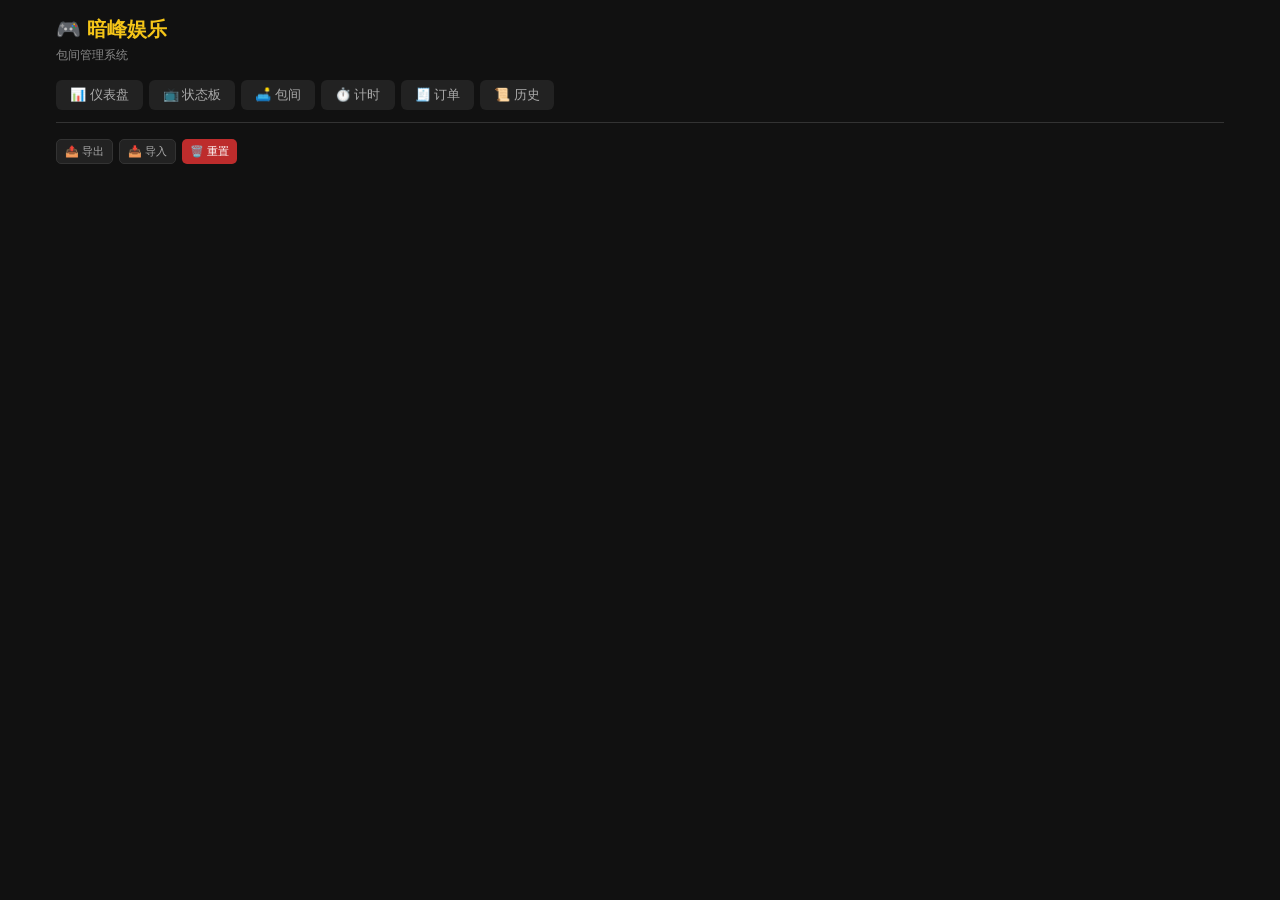
<file: index.html>
<!DOCTYPE html>
<html lang="zh-CN">
<head>
<meta charset="UTF-8">
<meta name="viewport" content="width=device-width, initial-scale=1.0">
<title>暗峰娱乐 · 包间管理</title>
<style>
*{margin:0;padding:0;box-sizing:border-box}
body{background:#111;color:#eee;font-family:-apple-system,"PingFang SC","Microsoft YaHei",sans-serif;font-size:14px;padding:16px;max-width:1200px;margin:0 auto}
h1{color:#f5c518;font-size:20px;margin-bottom:4px}
.sub{color:#888;font-size:12px;margin-bottom:16px}
.nav{display:flex;gap:6px;flex-wrap:wrap;margin-bottom:16px;padding-bottom:12px;border-bottom:1px solid #333}
.nav a{padding:6px 14px;border-radius:6px;background:#222;color:#aaa;cursor:pointer;text-decoration:none;font-size:13px}
.nav a:hover{background:#333;color:#fff}
.nav a.act{background:#f5c518;color:#111;font-weight:600}
.page{display:none}
.page.act{display:block}
.stats{display:grid;grid-template-columns:repeat(auto-fit,minmax(150px,1fr));gap:10px;margin-bottom:16px}
.stat{background:#1a1a1a;border-radius:8px;padding:14px;border-left:3px solid #f5c518}
.stat .l{color:#888;font-size:11px}
.stat .v{font-size:22px;font-weight:700;margin-top:2px}
.stat .v.gr{color:#3fb950}
.stat .v.rd{color:#f85149}
.stat .v.yl{color:#f5c518}
.rooms{display:grid;grid-template-columns:repeat(auto-fill,minmax(200px,1fr));gap:10px}
.room{border-radius:8px;padding:14px;background:#1a1a1a;border:1px solid #2a2a2a}
.room.occ{border-color:#f5c518}
.room .h{display:flex;justify-content:space-between;align-items:center;margin-bottom:8px}
.room .n{font-weight:600;font-size:14px}
.tag{font-size:10px;padding:1px 6px;border-radius:3px;background:#333}
.tag.p{background:#003791;color:#fff}
.tag.s{background:#e60012;color:#fff}
.tag.g{background:#333;color:#aaa}
.room .s{margin-bottom:6px;font-size:12px}
.s.gr{color:#3fb950}
.s.rd{color:#f85149}
.room .i{font-size:12px;color:#888;margin-bottom:2px}
.btn{padding:6px 12px;border-radius:5px;border:none;cursor:pointer;font-size:12px;font-family:inherit}
.btn.y{background:#f5c518;color:#111;font-weight:600}
.btn.g{background:#1a7f37;color:#fff}
.btn.r{background:#bd2c2c;color:#fff}
.btn.b{background:#222;color:#aaa;border:1px solid #333}
.btn.s{padding:4px 8px;font-size:11px}
.mt10{margin-top:10px}
.gap6{display:flex;gap:6px;flex-wrap:wrap}
.mb10{margin-bottom:10px}
.form{display:grid;grid-template-columns:1fr 1fr;gap:10px;margin-bottom:10px}
.form.one{grid-template-columns:1fr}
.form label{display:block;color:#888;font-size:11px;margin-bottom:3px}
.form input,.form select{width:100%;padding:6px 10px;border-radius:5px;border:1px solid #333;background:#111;color:#eee;font-size:13px;font-family:inherit}
.form input:focus{border-color:#f5c518;outline:none}
.tbl{width:100%;border-collapse:collapse;font-size:13px}
.tbl th{text-align:left;padding:8px 10px;color:#888;border-bottom:1px solid #333;font-weight:600}
.tbl td{padding:8px 10px;border-bottom:1px solid #222}
.hist{border-radius:8px;background:#1a1a1a;border:1px solid #2a2a2a;padding:12px;margin-bottom:6px}
.hist .h{display:flex;justify-content:space-between;margin-bottom:6px}
.hist .d{display:grid;grid-template-columns:repeat(auto-fill,minmax(120px,1fr));gap:4px;font-size:12px;color:#888}
.hist .d strong{color:#eee}
.bigtime{font-size:40px;font-weight:700;text-align:center;padding:16px 0;font-variant-numeric:tabular-nums;color:#f5c518}
.overlay{display:none;position:fixed;inset:0;background:rgba(0,0,0,0.7);align-items:center;justify-content:center;z-index:100}
.overlay.o{display:flex}
.modal{background:#1a1a1a;border:1px solid #333;border-radius:10px;width:440px;max-width:94vw;padding:20px}
.modal h3{font-size:16px;margin-bottom:14px;color:#f5c518}
.settle{background:#111;border-radius:6px;padding:14px;margin:10px 0}
.settle .r{display:flex;justify-content:space-between;padding:4px 0;font-size:13px}
.settle .r.t{border-top:2px solid #333;margin-top:6px;padding-top:8px;font-size:16px;font-weight:700;color:#f5c518}
.emp{padding:40px;text-align:center;color:#666}
.emp .i{font-size:40px;margin-bottom:8px}
.emp .t{font-size:14px}
.qadd{display:grid;grid-template-columns:repeat(auto-fill,minmax(80px,1fr));gap:4px;margin-bottom:10px}
.qadd button{padding:6px;border:1px solid #333;border-radius:4px;background:#111;color:#eee;cursor:pointer;font-size:12px;font-family:inherit;}
.qadd button:hover{border-color:#f5c518}
h2{font-size:16px;margin-bottom:10px}
</style>
</head>
<body>

<h1>🎮 暗峰娱乐</h1>
<div class="sub">包间管理系统</div>

<div class="nav" id="nav">
  <a data-page="dash">📊 仪表盘</a>
  <a data-page="board">📺 状态板</a>
  <a data-page="rooms">🛋️ 包间</a>
  <a data-page="timer">⏱️ 计时</a>
  <a data-page="order">🧾 订单</a>
  <a data-page="hist">📜 历史</a>
</div>
<div class="gap6 mb10">
  <button class="btn b s" onclick="exp()">📤 导出</button>
  <button class="btn b s" onclick="document.getElementById('imp').click()">📥 导入</button>
  <input type="file" id="imp" accept=".json" style="display:none" onchange="imp(event)">
  <button class="btn r s" onclick="if(confirm('确定重置？')){localStorage.clear();location.reload()}">🗑️ 重置</button>
</div>

<div id="dash" class="page act"></div>
<div id="board" class="page"></div>
<div id="rooms" class="page"></div>
<div id="timer" class="page"></div>
<div id="order" class="page"></div>
<div id="hist" class="page"></div>

<div class="overlay" id="overlay">
  <div class="modal" id="modal">
    <h3 id="mtitle">标题</h3>
    <div id="mbody"></div>
  </div>
</div>

<script>
// ===== 数据层 =====
var KEY = 'af_data';
var DEF = {
  rooms: [
    {id:'r1',name:'PS5大厅1',type:'ps5',rate:40,deposit:0},
    {id:'r2',name:'PS5大厅2',type:'ps5',rate:40,deposit:0},
    {id:'r3',name:'PS4大厅1',type:'ps4',rate:30,deposit:0},
    {id:'r4',name:'PS4大厅2',type:'ps4',rate:30,deposit:0},
    {id:'r5',name:'小包',type:'general',rate:60,deposit:0},
    {id:'r6',name:'中包',type:'general',rate:70,deposit:0},
    {id:'r7',name:'大包',type:'general',rate:80,deposit:0}
  ],
  sessions: [],
  orders: [],
  seq: {r:8,s:1,o:1}
};

function load() {
  var d = DEF;
  try {
    var r = localStorage.getItem(KEY);
    if (r) { d = JSON.parse(r); for (var k in DEF) { if (!(k in d)) d[k] = DEF[k]; } }
  } catch(e) {}
  // 迁移旧数据: 如果旧版用了 rooms 而不是 r，转换
  if (d.seq && typeof d.seq.rooms === "number" && typeof d.seq.r !== "number") {
    d.seq.r = d.seq.rooms;
  }
  // 修复可能存在的 rNaN 房间 ID
  if (d.rooms) {
    var maxId = 0;
    for (var i = 0; i < d.rooms.length; i++) {
      var m = d.rooms[i].id.match(/^r(\d+)$/);
      if (m) { var n = parseInt(m[1]); if (n > maxId) maxId = n; }
    }
    // 给 rNaN 房间分配新 ID
    var fixCount = 0;
    for (var j = 0; j < d.rooms.length; j++) {
      if (d.rooms[j].id === 'rNaN' || d.rooms[j].id.indexOf('rNaN') >= 0) {
        fixCount++;
        d.rooms[j].id = 'r' + (maxId + fixCount);
      }
    }
    d.seq.r = Math.max(d.seq.r || 0, maxId + fixCount + 1);
  }
  // 版本升级: 强制使用默认房间替换旧数据
  if (!d._roomsUpgraded) {
    d.rooms = JSON.parse(JSON.stringify(DEF.rooms));
    d.seq.r = DEF.seq.r;
    d._roomsUpgraded = true;
  }
  return d;
}
function save(d) {
  try { localStorage.setItem(KEY, JSON.stringify(d)); } catch(e) { alert('保存失败'); }
}
function D() { return load(); }

function newId(d, prefix) {
  return prefix + (d.seq[prefix]++);
}

// 工具
function fm(v) { return '¥' + Number(v).toFixed(2); }
function ft(t) { var d=new Date(t); return ('0'+d.getHours()).slice(-2)+':'+('0'+d.getMinutes()).slice(-2)+':'+('0'+d.getSeconds()).slice(-2); }
function fd(t) { var d=new Date(t); return d.getFullYear()+'-'+('0'+(d.getMonth()+1)).slice(-2)+'-'+('0'+d.getDate()).slice(-2); }
function fdt(t) { return fd(t)+' '+ft(t); }
function dur(s) { var h=Math.floor(s/3600); var m=Math.floor((s%3600)/60); var s2=Math.floor(s%60); return ('0'+h).slice(-2)+':'+('0'+m).slice(-2)+':'+('0'+s2).slice(-2); }
function dbs(t1,t2) { return Math.floor((t2-t1)/1000); }
function tl(t) { var m={ps5:'PS5',ps4:'PS4',switch:'Switch',general:'通用'}; return m[t]||t; }
function tc(t) { var m={ps5:'tag p',ps4:'tag p',switch:'tag s',general:'tag g'}; return m[t]||'tag g'; }
function toast(msg,t) {
  var el=document.createElement('div');
  el.style.cssText='position:fixed;bottom:20px;right:20px;padding:10px 16px;border-radius:6px;font-size:13px;z-index:200;'+(t==='e'?'background:#bd2c2c;color:#fff':'background:#1a7f37;color:#fff');
  el.textContent=msg;
  document.body.appendChild(el);
  setTimeout(function(){el.style.opacity='0';el.style.transition='opacity 0.3s'},2000);
  setTimeout(function(){el.remove()},2500);
}

// ===== 导航 =====
document.getElementById('nav').addEventListener('click', function(e) {
  var a = e.target.closest('[data-page]');
  if (!a) return;
  var p = a.dataset.page;
  document.querySelectorAll('.nav a').forEach(function(x){x.classList.remove('act')});
  a.classList.add('act');
  document.querySelectorAll('.page').forEach(function(x){x.classList.remove('act')});
  document.getElementById(p).classList.add('act');
  render(p);
});

function render(p) {
  var m = {dash:rdash, board:rboard, rooms:rrooms, timer:rtimer, order:rorder, hist:rhist};
  if (m[p]) m[p]();
}

// ===== 仪表盘 =====
function rdash() {
  var d = D();
  var rooms = d.rooms;
  var act = d.sessions.filter(function(s){return s.status==='a'});
  var today = d.sessions.filter(function(s){
    if(s.status!=='c'||!s.end) return false;
    var t=new Date(); var st=new Date(t.getFullYear(),t.getMonth(),t.getDate()).getTime();
    return s.end>=st && s.end<st+86400000;
  });
  var rev = today.reduce(function(s,x){return s+x.total},0);
  var trev = d.sessions.filter(function(s){return s.status==='c'}).reduce(function(s,x){return s+x.total},0);
  var h = '<div class="stats">';
  h += '<div class="stat"><div class="l">包间总数</div><div class="v yl">'+rooms.length+'</div><div class="l">空闲 '+(rooms.length-act.length)+' · 使用 '+act.length+'</div></div>';
  h += '<div class="stat"><div class="l">今日上机</div><div class="v gr">'+today.length+'</div><div class="l">当前 '+act.length+' 间使用</div></div>';
  h += '<div class="stat"><div class="l">今日营收</div><div class="v yl">'+fm(rev)+'</div><div class="l">累计 '+fm(trev)+'</div></div>';
  h += '<div class="stat" style="border-left-color:#a371f7"><div class="l">使用中</div><div class="v" style="color:#a371f7">'+act.length+'</div><div class="l">空闲 '+(rooms.length-act.length)+' 间</div></div>';
  h += '</div><h2>包间状态</h2><div class="rooms">';
  for (var i=0;i<rooms.length;i++) {
    var r=rooms[i];
    var s=act.find(function(x){return x.roomId===r.id});
    var occ=!!s;
    h += '<div class="room'+(occ?' occ':'')+'">';
    h += '<div class="h"><span class="n">'+r.name+'</span><span class="tag '+tc(r.type)+'">'+tl(r.type)+'</span></div>';
    h += '<div class="s '+(occ?'rd':'gr')+'">'+(occ?'● 有客':'○ 空闲')+'</div>';
    h += '<div class="i">'+r.rate+' 元/小时</div>';
    if(occ) h += '<div class="i">顾客: '+s.customer+'</div>';
    h += '<div class="gap6 mt10">';
    if(occ) h += '<button class="btn g s" onclick="navOrder(\''+s.id+'\')">🧾 订单</button><button class="btn r s" onclick="endSess(\''+s.id+'\')">💰 结账</button>';
    else h += '<button class="btn y s" onclick="startSess(\''+r.id+'\')">▶ 开台</button>';
    h += '</div></div>';
  }
  h += '</div>';
  document.getElementById('dash').innerHTML = h;
  // 启动计时更新
  for (var i=0;i<act.length;i++) updateTimer(act[i].id);
}

// ===== 状态板 =====
function rboard() {
  var d=D();
  var rooms=d.rooms;
  var act=d.sessions.filter(function(s){return s.status==='a'});
  var h = '<h2>📺 包间状态板 <span style="color:#666;font-weight:400;font-size:13px">'+new Date().toLocaleString('zh-CN',{hour12:false})+'</span></h2>';
  h += '<div class="rooms">';
  for (var i=0;i<rooms.length;i++) {
    var r=rooms[i];
    var s=act.find(function(x){return x.roomId===r.id});
    var occ=!!s;
    var bg=occ?'linear-gradient(135deg,#3d1212,#4d1a1a)':'linear-gradient(135deg,#1a3a1a,#1e4d1e)';
    var bd=occ?'2px solid #da3633':'2px solid #2ea043';
    h += '<div style="background:'+bg+';border:'+bd+';border-radius:10px;padding:20px;text-align:center;min-height:150px;display:flex;flex-direction:column;justify-content:center;align-items:center;gap:6px">';
    h += '<div style="font-size:28px">'+(occ?'🟢':'🟢')+'</div>';
    h += '<div style="font-size:16px;font-weight:700">'+r.name+'</div>';
    h += '<div style="font-size:11px;opacity:0.7">'+tl(r.type)+'</div>';
    h += '<div style="font-size:22px;font-weight:700;color:'+(occ?'#f85149':'#3fb950')+'">'+(occ?'有客':'空闲')+'</div>';
    if(occ) h += '<div style="font-size:13px;color:#aaa">'+s.customer+'</div>';
    if(occ) h += '<div style="font-size:14px;font-weight:600;font-variant-numeric:tabular-nums;color:'+(occ?'#f85149':'#3fb950')+'" id="bt-'+s.id+'">--:--:--</div>';
    h += '</div>';
  }
  h += '</div>';
  document.getElementById('board').innerHTML = h;
  for (var i=0;i<act.length;i++) updateBoardTimer(act[i].id);
}

// ===== 包间管理 =====
function rrooms() {
  var d=D();
  var rooms=d.rooms;
  var h = '<div class="gap6 mb10"><button class="btn y" onclick="addRoom()">＋ 添加包间</button></div>';
  if(rooms.length===0) h += '<div class="emp"><div class="i">🛋️</div><div class="t">暂无包间</div></div>';
  else {
    h += '<div class="tbl-wrap"><table class="tbl"><thead><tr><th>名称</th><th>类型</th><th>费率</th><th>押金</th><th>状态</th><th>操作</th></tr></thead><tbody>';
    for (var i=0;i<rooms.length;i++) {
      var r=rooms[i];
      var s=d.sessions.find(function(x){return x.roomId===r.id&&x.status==='a'});
      h += '<tr><td><strong>'+r.name+'</strong></td><td><span class="tag '+tc(r.type)+'">'+tl(r.type)+'</span></td><td>'+r.rate+' 元/时</td><td>'+(r.deposit>0?fm(r.deposit):'无')+'</td>';
      h += '<td><span style="color:'+(s?'#f85149':'#3fb950')+'">'+(s?'有客':'空闲')+'</span></td>';
      h += '<td class="gap6"><button class="btn b s" onclick="editRoom(\''+r.id+'\')">编辑</button>';
      if(!s) h += '<button class="btn r s" onclick="delRoom(\''+r.id+'\')">删除</button>';
      h += '</td></tr>';
    }
    h += '</tbody></table></div>';
  }
  document.getElementById('rooms').innerHTML = h;
}

// ===== 计时管理 =====
rtimers = {};
function rtimer() {
  var d=D();
  var rooms=d.rooms;
  var act=d.sessions.filter(function(s){return s.status==='a'});
  var h = '<div class="stats"><div class="stat" style="border-left-color:#3fb950"><div class="l">使用中</div><div class="v gr">'+act.length+'</div><div class="l">共 '+rooms.length+' 间</div></div>';
  h += '<div class="stat" style="border-left-color:#58a6ff"><div class="l">空闲</div><div class="v yl">'+(rooms.length-act.length)+'</div><div class="l">可开台</div></div></div>';
  h += '<div class="rooms">';
  for (var i=0;i<rooms.length;i++) {
    var r=rooms[i];
    var s=act.find(function(x){return x.roomId===r.id});
    h += '<div class="room'+(s?' occ':'')+'">';
    h += '<div class="h"><span class="n">'+r.name+'</span><span class="tag '+tc(r.type)+'">'+tl(r.type)+'</span></div>';
    if(s) {
      var sec=dbs(s.start,Date.now());
      h += '<div class="bigtime" id="tm-'+s.id+'">'+dur(sec)+'</div>';
      h += '<div class="stats" style="grid-template-columns:1fr 1fr;margin-bottom:0">';
      h += '<div class="stat" style="padding:8px;border-left:0;background:transparent"><div class="l">顾客</div><div class="v" style="font-size:15px">'+s.customer+'</div></div>';
      h += '<div class="stat" style="padding:8px;border-left:0;background:transparent"><div class="l">费率</div><div class="v" style="font-size:15px">'+r.rate+' 元/时</div></div>';
      h += '</div>';
      h += '<div class="gap6 mt10"><button class="btn g s" onclick="navOrder(\''+s.id+'\')">🧾 订单</button><button class="btn r s" onclick="endSess(\''+s.id+'\')">💰 结账</button></div>';
    } else {
      h += '<div class="bigtime" style="color:#444;font-size:30px">空闲</div>';
      h += '<div class="mt10"><button class="btn y" onclick="startSess(\''+r.id+'\')">▶ 开台</button></div>';
    }
    h += '</div>';
  }
  h += '</div>';
  document.getElementById('timer').innerHTML = h;
  for (var i=0;i<act.length;i++) updateTimer(act[i].id);
}

function updateTimer(sid) {
  if(rtimers[sid]) clearInterval(rtimers[sid]);
  function up() {
    var s=D().sessions.find(function(x){return x.id===sid});
    if(!s||s.status!=='a') return;
    var sec=dbs(s.start,Date.now());
    var el=document.getElementById('tm-'+sid);
    if(el) el.textContent=dur(sec);
    var be=document.getElementById('bt-'+sid);
    if(be) be.textContent=dur(sec);
  }
  up();
  rtimers[sid]=setInterval(up,1000);
}

function updateBoardTimer(sid) {
  function up() {
    var s=D().sessions.find(function(x){return x.id===sid});
    if(!s||s.status!=='a') return;
    var el=document.getElementById('bt-'+sid);
    if(el) el.textContent=dur(dbs(s.start,Date.now()));
  }
  up();
  setInterval(up,1000);
}

// ===== 开台 =====
function startSess(rid) {
  var r=D().rooms.find(function(x){return x.id===rid});
  if(!r) return;
  showModal('▶ 开台 — '+r.name,
    '<div class="form one"><div class="form-group"><label>顾客姓名</label><input id="scName" class="s-inp" placeholder="例如：张先生"></div></div>'+
    '<div class="form"><div class="form-group"><label>押金（选填）</label><input id="scDep" type="number" min="0" step="5" value="0" class="s-inp"></div>'+
    '<div class="form-group"><label>费率</label><input value="'+r.rate+' 元/小时" disabled class="s-inp" style="opacity:0.6"></div></div>'+
    '<div class="gap6" style="justify-content:flex-end"><button class="btn b" onclick="closeModal()">取消</button> <button class="btn y" onclick="confStart(\''+rid+'\')">▶ 确认开台</button></div>');
}

function confStart(rid) {
  var d=D();
  var name=document.getElementById('scName').value.trim()||'散客';
  var dep=parseFloat(document.getElementById('scDep').value)||0;
  var exist=d.sessions.find(function(s){return s.roomId===rid&&s.status==='a'});
  if(exist){toast('该包间已有客人','e');return;}
  var id=newId(d,'s');
  d.sessions.push({id:id,roomId:rid,customer:name,start:Date.now(),end:null,status:'a',time:0,timeFee:0,deposit:dep,orderTotal:0,total:0,discPct:0,discFix:0,actual:0,autoH:0,couponUsed:false,couponType:'',couponAmt:0});
  save(d);
  closeModal();
  toast('开台成功！');
  navTimer();
}

// ===== 结账 =====
function endSess(sid) {
  var d=D();
  var s=d.sessions.find(function(x){return x.id===sid});
  if(!s||s.status!=='a') return;
  var r=d.rooms.find(function(x){return x.id===s.roomId});
  if(!r) return;
  var orders=d.orders.filter(function(o){return o.sessionId===sid});
  var sec=dbs(s.start,Date.now());
  var min=Math.ceil(sec/60);
  var autoH=Math.ceil(min/60);
  var oTotal=orders.reduce(function(s2,o){return s2+o.price*o.qty},0);
  var timeFee=autoH*r.rate;
  var sub=timeFee+oTotal;
  var total=Math.max(0,sub-s.deposit);
  
  showModal('💰 结账 — '+r.name,
    '<div class="settle"><div class="r"><span>顾客</span><strong>'+s.customer+'</strong></div>'+
    '<div class="r"><span>实际上机</span><strong>'+min+' 分钟</strong></div></div>'+
    '<div style="background:#1a1a1a;border:1px solid #2a2a2a;border-radius:6px;padding:12px;margin:10px 0">'+
    '<div style="color:#f5c518;font-size:12px;font-weight:600;margin-bottom:8px">⚙️ 计时设置</div>'+
    '<div class="form"><div class="form-group"><label>结算小时数</label><input id="eHours" type="number" min="0" step="0.5" value="'+autoH+'" class="s-inp" oninput="recalc(\''+sid+'\')"><div style="font-size:10px;color:#666;margin-top:2px">自动: '+autoH+' 小时</div></div>'+
    '<div class="form-group"><label>费率（元/小时）</label><input id="eRate" type="number" min="0" step="1" value="'+r.rate+'" class="s-inp" oninput="recalc(\''+sid+'\')"><div style="font-size:10px;color:#666;margin-top:2px">标准: '+r.rate+' 元/时</div></div></div></div>'+
    '<div style="background:#1a1a1a;border:1px solid #2a2a2a;border-radius:6px;padding:12px;margin:10px 0">'+
    '<div style="color:#f5c518;font-size:12px;font-weight:600;margin-bottom:8px">🏷️ 折扣</div>'+
    '<div class="form"><div class="form-group"><label>折扣比例 (%)</label><input id="eDiscPct" type="number" min="0" max="100" step="1" value="0" class="s-inp" oninput="recalc(\''+sid+'\')"></div>'+
    '<div class="form-group"><label>固定减免（元）</label><input id="eDiscFix" type="number" min="0" step="1" value="0" class="s-inp" oninput="recalc(\''+sid+'\')"></div></div></div>'+
    '<div style="background:#1a1a1a;border:1px solid #2a2a2a;border-radius:6px;padding:12px;margin:10px 0">'+
    '<div style="color:#f5c518;font-size:12px;font-weight:600;margin-bottom:8px">🎫 团购券</div>'+
    '<div class="form one"><div class="form-group">'+
    '<label style="display:flex;align-items:center;gap:6px"><input id="eCouponCheck" type="checkbox" onchange="toggleCoupon(\'"+sid+"\')"> 使用了团购券</label></div></div>'+
    '<div id="couponFields" style="display:none">'+
    '<div class="form"><div class="form-group"><label>券类型</label><select id="eCouponType" class="s-inp"><option value="美团">美团</option><option value="大众点评">大众点评</option><option value="抖音">抖音</option></select></div>'+
    '<div class="form-group"><label>券金额（元）</label><input id="eCouponAmt" type="number" min="0" step="1" value="0" class="s-inp" oninput="recalc(\'"+sid+"\')"></div></div></div></div>'+
    '<div class="settle" id="setBreak"><div class="r"><span>计时费</span><strong id="lTimeFee">'+fm(timeFee)+'</strong></div>'+
    '<div class="r"><span>商品费</span><strong>'+fm(oTotal)+'</strong></div>'+(s.deposit>0?'<div class="r"><span>押金</span><strong>-'+fm(s.deposit)+'</strong></div>':'')+
    '<div class="r" id="lDiscRow" style="display:none"><span>折扣</span><strong id="lDisc" style="color:#3fb950">-¥0.00</strong></div>'+
    '<div class="r t"><span>应收</span><strong id="lTotal">'+fm(total)+'</strong></div></div>'+
    '<div class="gap6" style="justify-content:flex-end"><button class="btn b" onclick="closeModal()">取消</button> <button class="btn g" onclick="confEnd(\''+sid+'\')">✅ 确认结账</button></div>');
  
  // 存储结算数据供 recalc 使用
  var sdata = document.getElementById('setBreak');
  sdata._oTotal = oTotal;
  sdata._dep = s.deposit;
  showOverlay();
}

function recalc(sid) {
  var d=D();
  var s=d.sessions.find(function(x){return x.id===sid});
  if(!s) return;
  var r=d.rooms.find(function(x){return x.id===s.roomId});
  if(!r) return;
  var hours=parseFloat(document.getElementById('eHours').value)||0;
  var rate=parseFloat(document.getElementById('eRate').value)||0;
  var discPct=parseFloat(document.getElementById('eDiscPct').value)||0;
  var discFix=parseFloat(document.getElementById('eDiscFix').value)||0;
  var br=document.getElementById('setBreak');
  var oTotal=br._oTotal||0;
  var dep=br._dep||0;
  var timeFee=hours*rate;
  var sub=timeFee+oTotal;
  var discAmt=Math.round(sub*discPct/100*100)/100+discFix;
  // 检查是否使用团购券
  var couponCheck=document.getElementById('eCouponCheck');
  var useCoupon=couponCheck&&couponCheck.checked;
  var total=useCoupon?0:Math.max(0,sub-dep-discAmt);
  document.getElementById('lTimeFee').textContent=fm(timeFee);
  var dr=document.getElementById('lDiscRow');
  var de=document.getElementById('lDisc');
  if(discAmt>0){dr.style.display='flex';de.textContent='-'+fm(discAmt)}
  else dr.style.display='none';
  document.getElementById('lTotal').textContent=fm(total);
}

function confEnd(sid) {
  var d=D();
  var s=d.sessions.find(function(x){return x.id===sid});
  if(!s||s.status!=='a') return;
  var hours=document.getElementById('eHours').value;
  var rate=document.getElementById('eRate').value;
  var discPct=parseFloat(document.getElementById('eDiscPct').value)||0;
  var discFix=parseFloat(document.getElementById('eDiscFix').value)||0;
  var r=d.rooms.find(function(x){return x.id===s.roomId});
  if(!r) return;
  var end=Date.now();
  var min=Math.ceil((end-s.start)/60000);
  var autoH=Math.ceil(min/60);
  var hasH=(hours!==undefined&&hours!==null&&hours!=='');
  var hasR=(rate!==undefined&&rate!==null&&rate!=='');
  var bH=hasH?Number(hours):autoH;
  var bR=hasR?Number(rate):r.rate;
  s.end=end;
  s.status='c';
  s.totalTime=bH*60;
  s.actual=min;
  s.timeFee=bH*bR;
  var orders=d.orders.filter(function(o){return o.sessionId===sid});
  s.orderTotal=orders.reduce(function(s2,o){return s2+o.price*o.qty},0);
  s.discPct=discPct;
  s.discFix=discFix;
  var sub=s.timeFee+s.orderTotal;
  var discAmt=Math.round(sub*discPct/100*100)/100+discFix;
  // 团购券处理
  var couponCheck=document.getElementById('eCouponCheck');
  var useCoupon=couponCheck&&couponCheck.checked;
  s.couponUsed=useCoupon;
  s.couponType=useCoupon?(document.getElementById('eCouponType').value):'';
  s.couponAmt=useCoupon?(parseFloat(document.getElementById('eCouponAmt').value)||0):0;
  s.total=useCoupon?0:Math.max(0,Math.round((sub-s.deposit-discAmt)*100)/100);
  s.customHours=bH;
  s.customRate=bR;
  s.autoH=autoH;
  save(d);
  if(rtimers[sid]){clearInterval(rtimers[sid]);delete rtimers[sid]}
  closeModal();
  toast('✅ 结账完成！应收 '+fm(s.total));
  navTimer();
}

// ===== 订单 =====
var curOrderSid = null;
function rorder() {
  var d=D();
  var act=d.sessions.filter(function(s){return s.status==='a'});
  if(act.length===0){
    document.getElementById('order').innerHTML='<div class="emp"><div class="i">🧾</div><div class="t">暂无进行中的计时</div><button class="btn y mt10" onclick="navTimer()">去开台</button></div>';
    return;
  }
  var sid=curOrderSid||act[0].id;
  curOrderSid=sid;
  var s=act.find(function(x){return x.id===sid});
  var r=d.rooms.find(function(x){return x.id===s.roomId});
  var orders=d.orders.filter(function(o){return o.sessionId===sid});
  var sec=dbs(s.start,Date.now());
  var h=Math.ceil(sec/3600);
  var timeFee=h*r.rate;
  var oTotal=orders.reduce(function(s2,o){return s2+o.price*o.qty},0);
  
  var h2 = '<div style="display:flex;gap:14px;flex-wrap:wrap">';
  h2 += '<div style="flex:1;min-width:260px">';
  h2 += '<div class="gap6 mb10">';
  for(var i=0;i<act.length;i++){
    var rr=d.rooms.find(function(x){return x.id===act[i].roomId});
    h2 += '<button class="btn '+(act[i].id===sid?'y':'b')+' s" onclick="swOrder(\''+act[i].id+'\')">'+(rr?rr.name:'?')+' · '+act[i].customer+'</button>';
  }
  h2 += '</div>';
  h2 += '<div class="room" style="margin-bottom:10px"><div class="h"><span class="n">'+r.name+'</span><span class="tag '+tc(r.type)+'">'+tl(r.type)+'</span></div>';
  h2 += '<div class="stats" style="grid-template-columns:1fr 1fr;margin-bottom:0">';
  h2 += '<div class="stat" style="padding:8px;border-left:0;background:transparent"><div class="l">顾客</div><div class="v" style="font-size:14px">'+s.customer+'</div></div>';
  h2 += '<div class="stat" style="padding:8px;border-left:0;background:transparent"><div class="l">计时费</div><div class="v yl" style="font-size:14px" id="rfee-'+sid+'">'+fm(timeFee)+'</div></div>';
  h2 += '<div class="stat" style="padding:8px;border-left:0;background:transparent"><div class="l">商品费</div><div class="v" style="font-size:14px">'+fm(oTotal)+'</div></div>';
  h2 += '<div class="stat" style="padding:8px;border-left:0;background:transparent"><div class="l">已用</div><div class="v" style="font-size:14px" id="o-tm-'+sid+'">--:--:--</div></div>';
  h2 += '</div></div>';
  
  h2 += '<div class="room" style="margin-bottom:10px"><div class="h"><span class="n">快速添加</span></div>';
  h2 += '<div class="qadd">';
  var items=[['🥤可乐',3],['🥤雪碧',3],['💧矿泉水',2],['🔋红牛',8],['🍿爆米花',12],['🥔薯片',5],['🔌充电线',5],['🎮手柄租',10]];
  for(var i=0;i<items.length;i++){
    h2 += '<button onclick="qAdd(\''+sid+'\',\''+items[i][0].replace(/'/g,"\\'")+'\','+items[i][1]+')">'+items[i][0]+' ¥'+items[i][1]+'</button>';
  }
  h2 += '</div>';
  h2 += '<div class="form one"><div style="display:flex;gap:6px"><input id="cName" placeholder="自定义商品" class="s-inp" style="flex:1"><input id="cPrice" type="number" min="0" step="1" placeholder="价格" class="s-inp" style="width:70px"><button class="btn y s" onclick="cAdd(\''+sid+'\')">添加</button></div></div>';
  h2 += '</div></div>';
  
  h2 += '<div style="flex:1;min-width:260px"><div class="room"><div class="h"><span class="n">🧾 订单清单</span><button class="btn r s" onclick="endSess(\''+sid+'\')">💰 结账</button></div>';
  if(orders.length===0) h2+='<div class="emp" style="padding:20px"><div class="i">📋</div><div class="t">暂无订单</div></div>';
  else{
    for(var i=0;i<orders.length;i++){
      h2+='<div style="display:flex;align-items:center;justify-content:space-between;padding:6px 0;border-bottom:1px solid #222;font-size:13px">';
      h2+='<span>'+orders[i].name+'</span><span style="color:#888">×'+orders[i].qty+'</span><span style="font-weight:600">'+fm(orders[i].price*orders[i].qty)+'</span>';
      h2+='<span style="cursor:pointer;color:#f85149;opacity:0.6" onclick="rmOrder(\''+orders[i].id+'\')">✕</span></div>';
    }
    h2+='<div style="display:flex;justify-content:space-between;padding:8px 0 0;margin-top:6px;border-top:2px solid #333;font-size:15px;font-weight:700"><span>合计</span><span>'+fm(oTotal)+'</span></div>';
  }
  h2+='</div></div></div>';
  document.getElementById('order').innerHTML = h2;
  updateTimer(sid);
  // 更新订单页的计时显示
  function upFee(){
    var s2=D().sessions.find(function(x){return x.id===sid});
    if(!s2||s2.status!=='a') return;
    var r2=d.rooms.find(function(x){return x.id===s2.roomId});
    if(!r2) return;
    var sec2=dbs(s2.start,Date.now());
    var h2=Math.ceil(sec2/3600);
    var el=document.getElementById('rfee-'+sid);
    if(el) el.textContent=fm(h2*r2.rate);
    var el2=document.getElementById('o-tm-'+sid);
    if(el2) el2.textContent=dur(sec2);
  }
  setInterval(upFee,1000);
}

function swOrder(sid){curOrderSid=sid;rorder();}
function qAdd(sid,name,price){
  var d=D();
  var id=newId(d,'o');
  d.orders.push({id:id,sessionId:sid,name:name,price:price,qty:1,time:Date.now()});
  save(d);
  toast(name+' ¥'+price);
  rorder();
}
function cAdd(sid){
  var n=document.getElementById('cName').value.trim();
  var p=parseFloat(document.getElementById('cPrice').value);
  if(!n){toast('请输入商品名','e');return}
  if(!p||p<=0){toast('请输入有效价格','e');return}
  qAdd(sid,n,p);
  document.getElementById('cName').value='';
  document.getElementById('cPrice').value='';
}
function rmOrder(oid){
  var d=D();
  d.orders=d.orders.filter(function(o){return o.id!==oid});
  save(d);
  rorder();
}

// ===== 历史 =====
var histDate = new Date();
function rhist() {
  var d=D();
  var ds=fd(histDate);
  var start=new Date(ds+'T00:00:00+08:00').getTime();
  var end=start+86400000;
  var sess=d.sessions.filter(function(s){return s.status==='c'&&s.end>=start&&s.end<end});
  var rev=sess.reduce(function(s2,x){return s2+x.total},0);
  var mStart=new Date(histDate.getFullYear(),histDate.getMonth(),1).getTime();
  var mEnd=new Date(histDate.getFullYear(),histDate.getMonth()+1,1).getTime();
  var mSess=d.sessions.filter(function(s){return s.status==='c'&&s.end>=mStart&&s.end<mEnd});
  var mRev=mSess.reduce(function(s2,x){return s2+x.total},0);
  
  var h='<div class="stats"><div class="stat" style="border-left-color:#3fb950"><div class="l">'+ds+' 订单</div><div class="v gr">'+sess.length+'</div></div>';
  h+='<div class="stat" style="border-left-color:#d29922"><div class="l">'+ds+' 营收</div><div class="v yl">'+fm(rev)+'</div></div>';
  h+='<div class="stat" style="border-left-color:#58a6ff"><div class="l">本月营收</div><div class="v yl">'+fm(mRev)+'</div></div></div>';
  
  h+='<div class="gap6 mb10"><button class="btn b s" onclick="chDate(-1)">‹ 前一天</button><span style="font-size:14px;font-weight:600;padding:4px 8px">'+ds+'</span><button class="btn b s" onclick="chDate(1)">后一天 ›</button><button class="btn b s" onclick="chDate(0)">今天</button></div>';
  
  if(sess.length===0) h+='<div class="emp"><div class="i">📅</div><div class="t">暂无记录</div></div>';
  else{
    for(var i=0;i<sess.length;i++){
      var s=sess[i];
      var r=d.rooms.find(function(x){return x.id===s.roomId});
      var orders=d.orders.filter(function(o){return o.sessionId===s.id});
      var oD=orders.length>0?orders.map(function(o){return o.name+'×'+o.qty}).join('、'):'无';
      var hasDisc=s.discPct>0||s.discFix>0;
      var discT='';
      if(s.discPct>0) discT+=s.discPct+'%';
      if(s.discFix>0) discT+=(discT?'+':'')+'减¥'+s.discFix;
      
      h+='<div class="hist"><div class="h"><strong>'+(r?r.name:'已删除')+'</strong><span class="tag '+(r?tc(r.type):'tag g')+'">'+(r?tl(r.type):'')+'</span></div>';
      h+='<div class="d"><span>顾客: <strong>'+s.customer+'</strong></span>';
      h+='<span>上机: <strong>'+ft(s.start)+'</strong></span>';
      h+='<span>下机: <strong>'+ft(s.end)+'</strong></span>';
      h+='<span>时长: <strong>'+(s.actual||s.totalTime)+'分钟</strong></span>';
      h+='<span>计时: <strong>'+fm(s.timeFee)+'</strong></span>';
      h+='<span>商品: <strong>'+oD+' ('+fm(s.orderTotal)+')</strong></span>';
      if(hasDisc) h+='<span style="color:#3fb950">折扣: <strong>-'+discT+'</strong></span>';
      if(s.couponUsed) h+='<span style="color:#58a6ff">团购券: <strong>'+s.couponType+' ¥'+s.couponAmt+'</strong></span>';
      h+='<span style="color:#f5c518;font-weight:700">实收: <strong>'+fm(s.total)+'</strong></span></div></div>';
    }
  }
  document.getElementById('hist').innerHTML = h;
}

function chDate(delta){
  if(delta===0) histDate=new Date();
  else{var d=new Date(histDate);d.setDate(d.getDate()+delta);histDate=d}
  rhist();
}

// ===== 包间管理弹窗 =====
function addRoom(){
  showModal('＋ 添加包间',
    '<div class="form one"><div class="form-group"><label>包间名称</label><input id="rName" class="s-inp" placeholder="例如：PS5 VIP包间"></div></div>'+
    '<div class="form one"><div class="form-group"><label>类型</label><select id="rType" class="s-inp"><option value="ps5">PS5</option><option value="ps4">PS4</option><option value="switch">Switch</option></select></div></div>'+
    '<div class="form"><div class="form-group"><label>费率（元/小时）</label><input id="rRate" type="number" min="0" step="5" value="15" class="s-inp"></div>'+
    '<div class="form-group"><label>押金（元）</label><input id="rDep" type="number" min="0" step="10" value="0" class="s-inp"></div></div>'+
    '<div class="gap6" style="justify-content:flex-end"><button class="btn b" onclick="closeModal()">取消</button> <button class="btn y" onclick="confAddRoom()">确认添加</button></div>');
}

function confAddRoom(){
  var n=document.getElementById('rName').value.trim();
  var t=document.getElementById('rType').value;
  var r=parseFloat(document.getElementById('rRate').value)||15;
  var d=parseFloat(document.getElementById('rDep').value)||0;
  if(!n){toast('请输入名称','e');return}
  var data=D();
  data.rooms.push({id:newId(data,'r'),name:n,type:t,rate:r,deposit:d});
  save(data);
  closeModal();
  toast('包间已添加');
  rrooms();
}

function editRoom(rid){
  var r=D().rooms.find(function(x){return x.id===rid});
  if(!r) return;
  showModal('编辑 — '+r.name,
    '<div class="form one"><div class="form-group"><label>名称</label><input id="rName" class="s-inp" value="'+r.name+'"></div></div>'+
    '<div class="form one"><div class="form-group"><label>类型</label><select id="rType" class="s-inp"><option value="ps5"'+(r.type==='ps5'?' selected':'')+'>PS5</option><option value="ps4"'+(r.type==='ps4'?' selected':'')+'>PS4</option><option value="switch"'+(r.type==='switch'?' selected':'')+'>Switch</option></select></div></div>'+
    '<div class="form"><div class="form-group"><label>费率</label><input id="rRate" type="number" min="0" step="5" value="'+r.rate+'" class="s-inp"></div>'+
    '<div class="form-group"><label>押金</label><input id="rDep" type="number" min="0" step="10" value="'+(r.deposit||0)+'" class="s-inp"></div></div>'+
    '<div class="gap6" style="justify-content:flex-end"><button class="btn b" onclick="closeModal()">取消</button> <button class="btn y" onclick="confEditRoom(\''+rid+'\')">保存</button></div>');
}

function confEditRoom(rid){
  var n=document.getElementById('rName').value.trim();
  var t=document.getElementById('rType').value;
  var r2=parseFloat(document.getElementById('rRate').value)||15;
  var d=parseFloat(document.getElementById('rDep').value)||0;
  if(!n){toast('请输入名称','e');return}
  var data=D();
  var room=data.rooms.find(function(x){return x.id===rid});
  if(room){room.name=n;room.type=t;room.rate=r2;room.deposit=d}
  save(data);
  closeModal();
  toast('已更新');
  rrooms();
}

function delRoom(rid){
  if(!confirm('确定删除？')) return;
  var d=D();
  var act=d.sessions.find(function(s){return s.roomId===rid&&s.status==='a'});
  if(act){toast('该包间有客人，无法删除','e');return}
  d.rooms=d.rooms.filter(function(r){return r.id!==rid});
  save(d);
  toast('已删除');
  rrooms();
}

// ===== 模态框 =====
function showModal(title, body) {
  document.getElementById('mtitle').textContent = title;
  document.getElementById('mbody').innerHTML = body;
  showOverlay();
}

function showOverlay() {
  document.getElementById('overlay').classList.add('o');
}

function closeModal() {
  document.getElementById('overlay').classList.remove('o');
}

document.getElementById('overlay').addEventListener('click', function(e) {
  if (e.target === e.currentTarget) closeModal();
});

// ===== 导出/导入 =====
function exp() {
  var d=D();
  var blob=new Blob([JSON.stringify(d,null,2)],{type:'application/json'});
  var url=URL.createObjectURL(blob);
  var a=document.createElement('a');
  a.href=url;
  a.download='暗峰娱乐数据_'+fd(Date.now())+'.json';
  a.click();
  URL.revokeObjectURL(url);
  toast('已导出');
}
function imp(e){
  var file=e.target.files[0];
  if(!file)return;
  var r=new FileReader();
  r.onload=function(ev){
    try{
      var d=JSON.parse(ev.target.result);
      if(!d.rooms||!d.sessions||!d.orders){toast('格式错误','e');return}
      save(d);
      toast('已导入');
      location.reload();
    }catch(err){toast('导入失败','e')}
  };
  r.readAsText(file);
}

// ===== 快捷导航 =====
function navTimer(){navTo('timer')}
function navOrder(sid){curOrderSid=sid;navTo('order')}
function navTo(p){
  document.querySelectorAll('.nav a').forEach(function(x){x.classList.remove('act')});
  var el=document.querySelector('[data-page="'+p+'"]');
  if(el)el.classList.add('act');
  document.querySelectorAll('.page').forEach(function(x){x.classList.remove('act')});
  document.getElementById(p).classList.add('act');
  render(p);
}

// 团购券切换
function toggleCoupon(sid){
  var check=document.getElementById('eCouponCheck');
  var fields=document.getElementById('couponFields');
  if(!check||!fields) return;
  fields.style.display=check.checked?'block':'none';
  recalc(sid);
}

// ===== 初始化 =====
// 从第一个版本可正常打开
</script>
</body>
</html>
</file>
